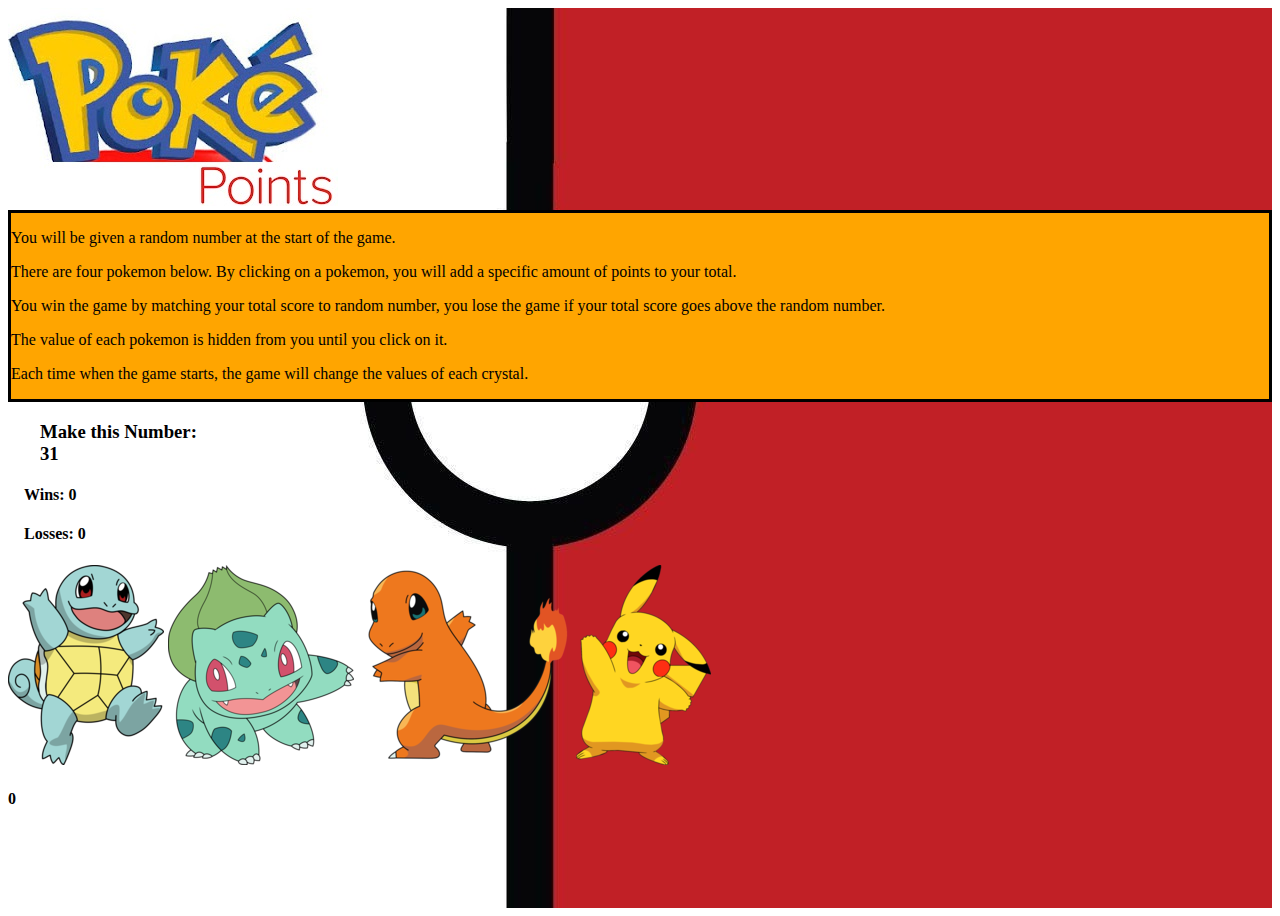
<file: index.html>
<!DOCTYPE html>
<html>

<head>
    <meta charset="utf-8" />
    <meta http-equiv="X-UA-Compatible" content="IE=edge">
    <title>PokePoints!</title>
    <meta name="viewport" content="width=device-width, initial-scale=1">
    <script src="https://code.jquery.com/jquery-3.3.1.min.js" integrity="sha256-FgpCb/KJQlLNfOu91ta32o/NMZxltwRo8QtmkMRdAu8="
        crossorigin="anonymous"></script>
    <link rel="stylesheet" href="https://stackpath.bootstrapcdn.com/bootstrap/4.1.1/css/bootstrap.min.css" integrity="sha384-WskhaSGFgHYWDcbwN70/dfYBj47jz9qbsMId/iRN3ewGhXQFZCSftd1LZCfmhktB"
        crossorigin="anonymous">
        <link rel="stylesheet" type="text/css" media="screen" href="assets/css/style.css" />
</head>

<body>
    <div class="container-fluid" id="background">
        <div class="row justify-content-center">
            <div class="col-xl-4">
                <img src="assets/images/Pokepoints.jpeg" />
            </div>
        </div>
        <div class="row  justify-content-center">
            <div class="col-md-6" id="descriptionBox">
                <p>You will be given a random number at the start of the game.</p>
                <p>There are four pokemon below. By clicking on a pokemon, you will add a specific amount of points to your
                    total.
                </p>
                <p>You win the game by matching your total score to random number, you lose the game if your total score goes
                    above the random number.</p>
                <p>The value of each pokemon is hidden from you until you click on it.</p>
                <p>Each time when the game starts, the game will change the values of each crystal.</p>
            </div>
        </div>
        <div class="row justify-content-center rowThree">
            <div class="col-xs-3 bg-secondary rowThree text-center">
                <h3 id="randomNumber">Make this number:
                    <br>0</h3>
            </div>
            <div class="col-xs-2 bg-secondary">
                <h4 id="wins">Wins: 0</h4>
                <h4 id="losses">Losses: 0</h4>
            </div>

        </div>
        <div class="row justify-content-center pokemonRow">
            <img src="assets/images/Squirtle.png" alt="Squirtle" class="img-fluid float-right pokemon draggable" id="Squirtle">
            <img src="assets/images/Bulbasaur.png" alt="Bulbasaur" class="img-fluid float-right pokemon draggable" id="Bulbasaur">
            <img src="assets/images/Charmander.png" alt="Charmander" class="img-fluid float-right pokemon draggable" id="Charmander">
            <img src="assets/images/Pikachu.png" alt="Pikachu" class="img-fluid float-right pokemon draggable" id="Pikachu">
        </div>
        <div class="row justify-content-center">
            <div class="col-md-4 bg-primary text-center">
                <h4 id="scoreTotal">total score: 0</h4>

            </div>


        </div>



        <script src="assets/javascript/game.js" />
        <script src="https://cdnjs.cloudflare.com/ajax/libs/popper.js/1.14.3/umd/popper.min.js" integrity="sha384-ZMP7rVo3mIykV+2+9J3UJ46jBk0WLaUAdn689aCwoqbBJiSnjAK/l8WvCWPIPm49"
            crossorigin="anonymous"></script>
        <script src="https://stackpath.bootstrapcdn.com/bootstrap/4.1.1/js/bootstrap.min.js" integrity="sha384-smHYKdLADwkXOn1EmN1qk/HfnUcbVRZyYmZ4qpPea6sjB/pTJ0euyQp0Mk8ck+5T"
            crossorigin="anonymous"></script>
</body>

</html>
</file>
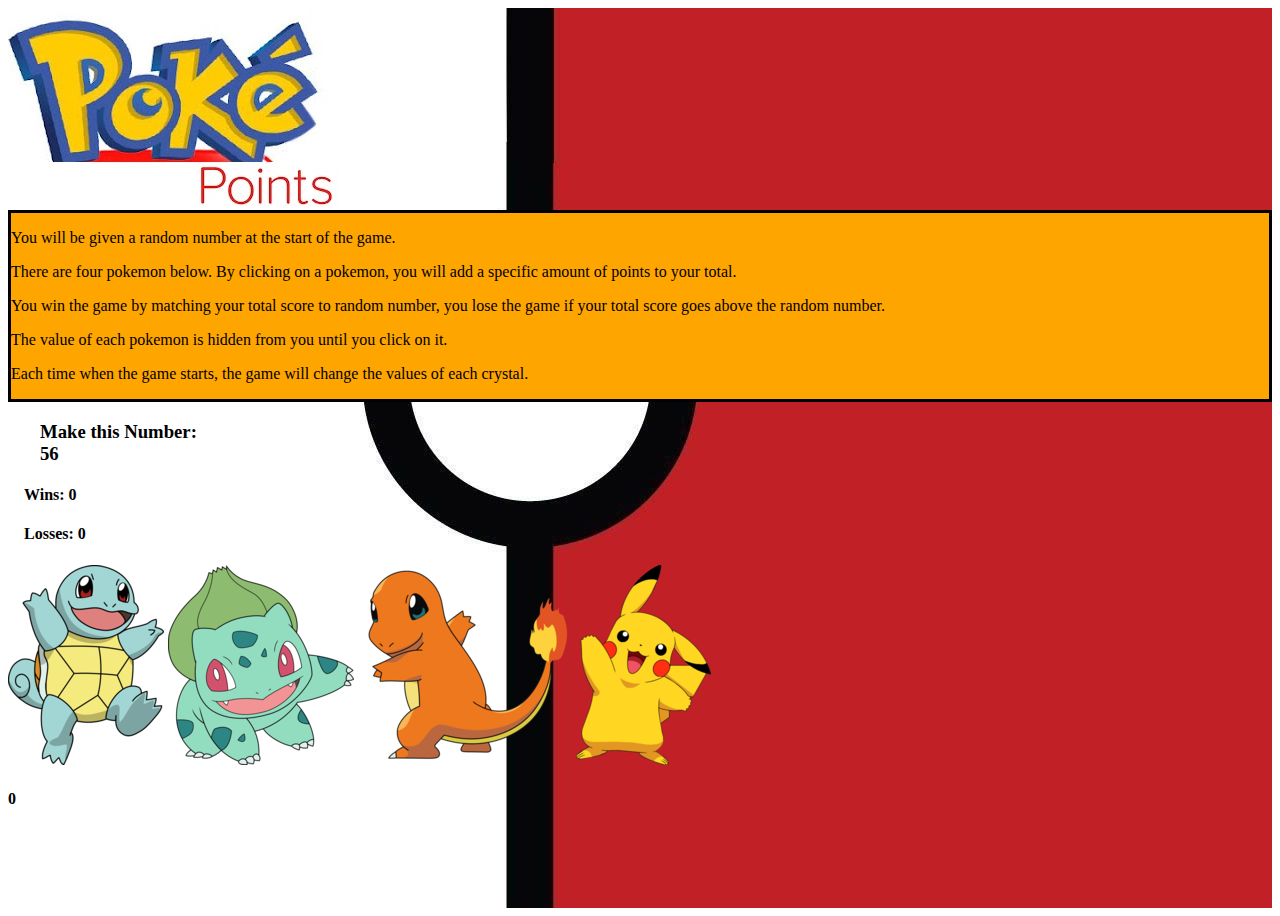
<file: game.html>
<!DOCTYPE html>
<html>

<head>
    <meta charset="utf-8" />
    <meta http-equiv="X-UA-Compatible" content="IE=edge">
    <title>PokePoints!</title>
    <meta name="viewport" content="width=device-width, initial-scale=1">
    <script src="https://code.jquery.com/jquery-3.3.1.min.js" integrity="sha256-FgpCb/KJQlLNfOu91ta32o/NMZxltwRo8QtmkMRdAu8="
        crossorigin="anonymous"></script>
    <link rel="stylesheet" href="https://stackpath.bootstrapcdn.com/bootstrap/4.1.1/css/bootstrap.min.css" integrity="sha384-WskhaSGFgHYWDcbwN70/dfYBj47jz9qbsMId/iRN3ewGhXQFZCSftd1LZCfmhktB"
        crossorigin="anonymous">
        <link rel="stylesheet" type="text/css" media="screen" href="assets/css/style.css" />
</head>

<body>
    <div class="container-fluid" id="background">
        <div class="row justify-content-center">
            <div class="col-xl-4">
                <img src="assets/images/Pokepoints.jpeg" />
            </div>
        </div>
        <div class="row  justify-content-center">
            <div class="col-md-6" id="descriptionBox">
                <p>You will be given a random number at the start of the game.</p>
                <p>There are four pokemon below. By clicking on a pokemon, you will add a specific amount of points to your
                    total.
                </p>
                <p>You win the game by matching your total score to random number, you lose the game if your total score goes
                    above the random number.</p>
                <p>The value of each pokemon is hidden from you until you click on it.</p>
                <p>Each time when the game starts, the game will change the values of each crystal.</p>
            </div>
        </div>
        <div class="row justify-content-center rowThree">
            <div class="col-xs-3 bg-secondary rowThree text-center">
                <h3 id="randomNumber">Make this number:
                    <br>0</h3>
            </div>
            <div class="col-xs-2 bg-secondary">
                <h4 id="wins">Wins: 0</h4>
                <h4 id="losses">Losses: 0</h4>
            </div>

        </div>
        <div class="row justify-content-center pokemonRow">
            <img src="assets/images/Squirtle.png" alt="Squirtle" class="img-fluid float-right pokemon draggable" id="Squirtle">
            <img src="assets/images/Bulbasaur.png" alt="Bulbasaur" class="img-fluid float-right pokemon draggable" id="Bulbasaur">
            <img src="assets/images/Charmander.png" alt="Charmander" class="img-fluid float-right pokemon draggable" id="Charmander">
            <img src="assets/images/Pikachu.png" alt="Pikachu" class="img-fluid float-right pokemon draggable" id="Pikachu">
        </div>
        <div class="row justify-content-center">
            <div class="col-md-4 bg-primary text-center">
                <h4 id="scoreTotal">total score: 0</h4>

            </div>


        </div>



        <script src="assets/javascript/game.js" />
        <script src="https://cdnjs.cloudflare.com/ajax/libs/popper.js/1.14.3/umd/popper.min.js" integrity="sha384-ZMP7rVo3mIykV+2+9J3UJ46jBk0WLaUAdn689aCwoqbBJiSnjAK/l8WvCWPIPm49"
            crossorigin="anonymous"></script>
        <script src="https://stackpath.bootstrapcdn.com/bootstrap/4.1.1/js/bootstrap.min.js" integrity="sha384-smHYKdLADwkXOn1EmN1qk/HfnUcbVRZyYmZ4qpPea6sjB/pTJ0euyQp0Mk8ck+5T"
            crossorigin="anonymous"></script>
</body>

</html>
</file>
<file: assets/css/style.css>
#descriptionBox {
    background-color:orange;
    border:solid;
    border-color:black;
}
#background {
    height:100vh;
    background: url("../images/background.jpg");
}
.rowThree{
    margin: 0 1em 0 1em;
}
</file>
